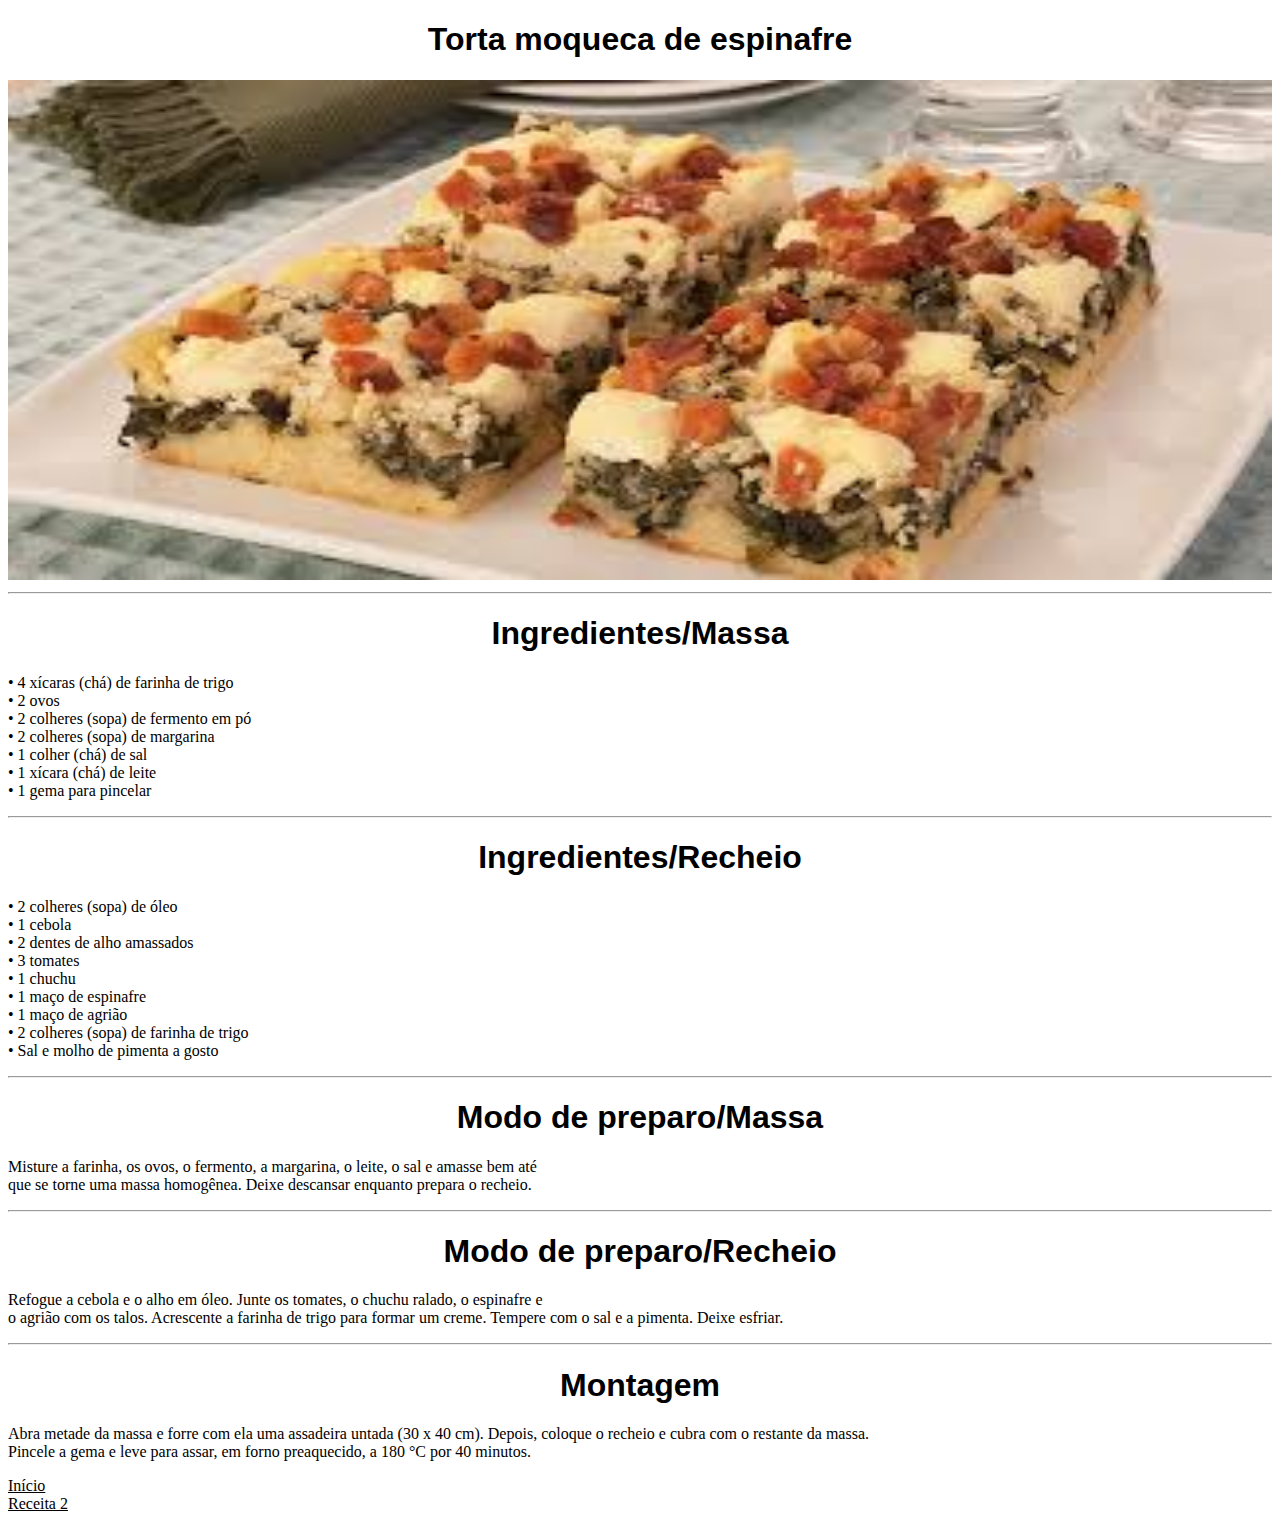
<file: link/primeira.html>
<!DOCTYPE html>
<html lang="pt-br">
<head>
    <meta charset="UTF-8">
    <meta name="viewport" content="width=device-width, initial-scale=1.0">
    <title>receita-1</title>
    <link rel="stylesheet" href="/CSS/Style.css">
</head>
<body>
    
    <h1>Torta moqueca de espinafre</h1>
       
      
      <div class="center"><img src="./img/download.jfif" alt="" width="" height="550"></div>
        
     <hr>
       <h1>Ingredientes/Massa</h1> 
       <p>
        
         •	4 xícaras (chá) 
        de farinha de trigo <br />
        •	2 ovos <br />
        •	2 colheres (sopa) 
        de fermento em pó <br />
        •	2 colheres (sopa) 
        de margarina <br />
        •	1 colher (chá) de sal <br />
        •	1 xícara (chá) de leite <br />
        •	1 gema para pincelar <br />
    </p>
   
     <hr>
        <h1>Ingredientes/Recheio</h1>
        <p>•	2 colheres (sopa) 
            de óleo <br />
            •	1 cebola <br /> 
            •	2 dentes de alho  
            amassados <br />
            •	3 tomates <br />
            •	1 chuchu <br />
            •	1 maço de espinafre <br />
            •	1 maço de agrião <br />
            •	2 colheres (sopa)  
            de farinha de trigo <br />
            •	Sal e molho de 
            pimenta a gosto <br />
        </p>
     <hr>
            <h1>Modo de preparo/Massa</h1>
            <p>Misture a farinha, os ovos, o
                fermento, a margarina, o leite, o sal 
                e amasse bem até <br /> que se torne uma 
                massa homogênea. Deixe descansar 
                enquanto prepara o recheio.</p>
     <hr>
                <h1>Modo de preparo/Recheio</h1>
                <p>Refogue a cebola e o alho em óleo. 
                    Junte os tomates, o chuchu ralado, 
                    o espinafre e <br />o agrião com os talos. 
                    Acrescente a farinha de trigo para 
                    formar um creme. Tempere com o
                    sal e a pimenta. Deixe esfriar.</p>
     <hr>
                    <h1>Montagem</h1>
                    <p>Abra metade da massa e forre com 
                        ela uma assadeira untada 
                        (30 x 40 cm). Depois, coloque o
                        recheio e cubra com o restante da 
                        massa. <br /> Pincele a gema e leve para 
                        assar, em forno preaquecido, a 
                        180 °C por 40 minutos.</p>

                

                        <a href="file:///C:/Users/ryan.accosta/Desktop/Mesa%20Brasil/index.html" target="_blank"> Início</a>
                        <br>
                        <a href="http://127.0.0.1:50073/link/segunda.html" target="_blank"> Receita 2</a>

</body>
</html>
</file>
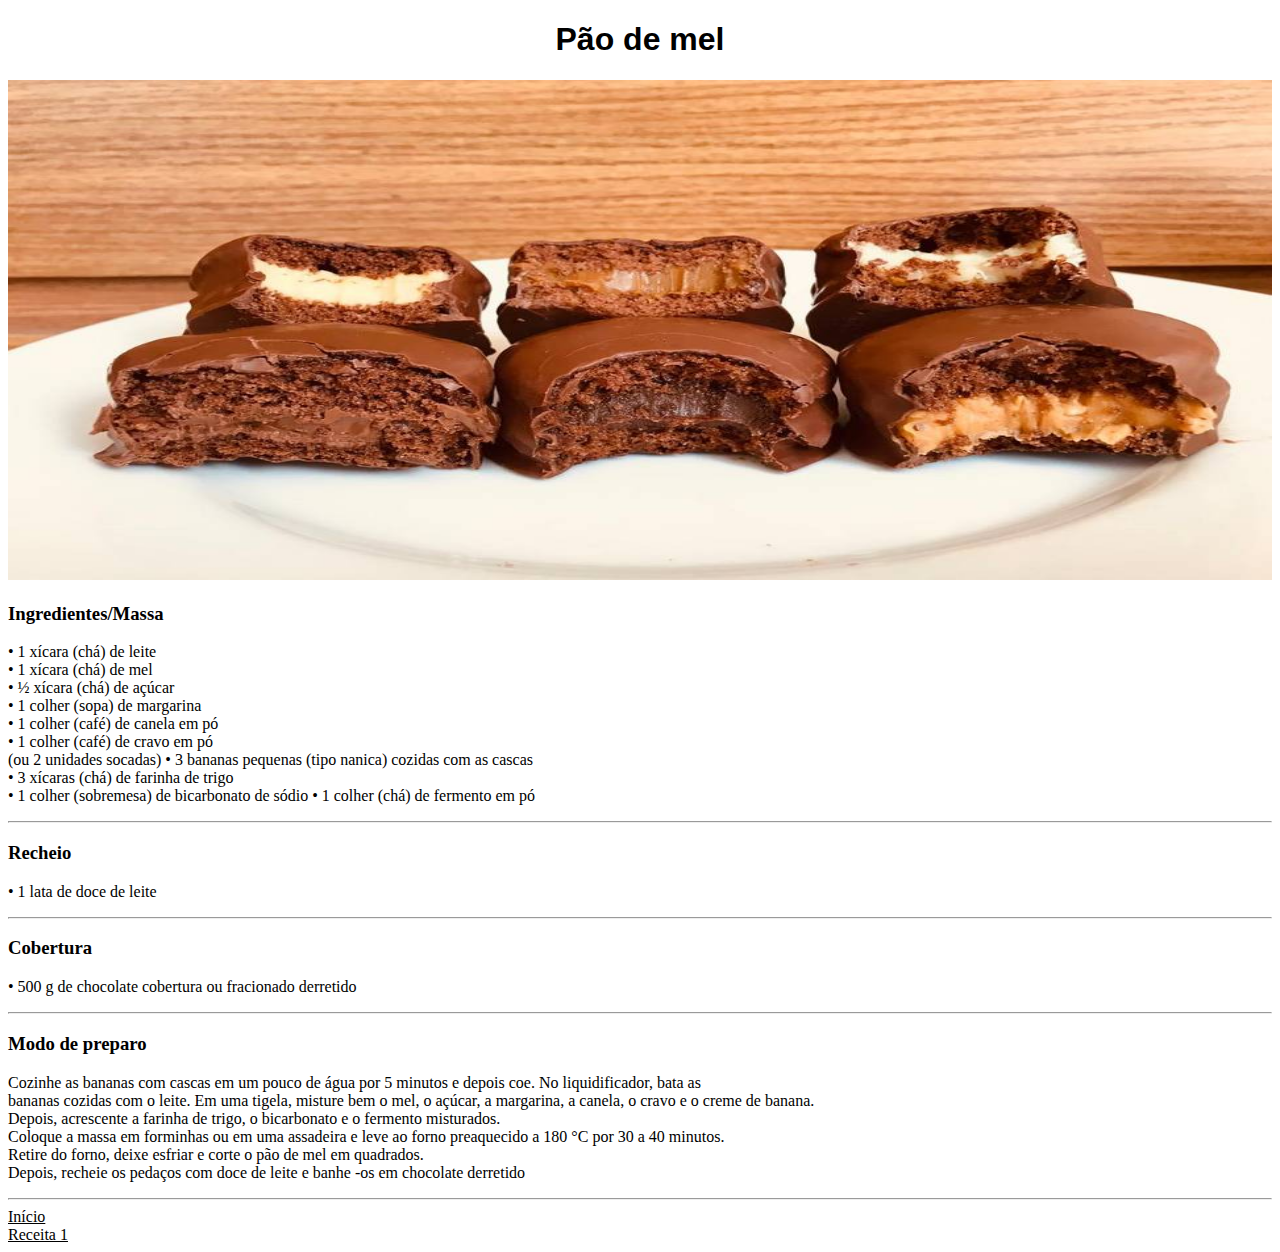
<file: link/segunda.html>
<!DOCTYPE html>
<html lang="pt-br">
<head>
    
    <meta charset="UTF-8">
    <meta name="viewport" content="width=device-width, initial-scale=1.0">
    <title>Receita 2</title>
    <link rel="stylesheet" href="/CSS/Style.css">
</head>
<body>
    <h1>Pão de mel</h1>
    <div class="center"> <img src="./img/pão de mel.jpeg" alt="">
    </div>
   
   <h3>Ingredientes/Massa</h3>
   <p>•	1 xícara (chá) de leite <br />
    •	1 xícara (chá) de mel<br />
    •	½ xícara (chá)
    de açúcar <br />
    •	1 colher (sopa)
    de margarina<br />
    •	1 colher (café)
    de canela em pó<br />
    •	1 colher (café)
    de cravo em pó <br />
    (ou 2 unidades socadas)
    •	3 bananas pequenas 
    (tipo nanica) cozidas 
    com as cascas <br />
    •	3 xícaras (chá) 
    de farinha de trigo<br />
    •	1 colher (sobremesa)
    de bicarbonato de sódio
    •	1 colher (chá) de
    fermento em pó<br />
</p>
<hr>
    <h3>Recheio</h3>
    <p>•	1 lata de doce de leite</p>
    <hr>
    <h3>Cobertura</h3>
    <p>•	500 g de chocolate
        cobertura ou fracionado 
        derretido</p>
        <hr>
        <h3>Modo de preparo</h3>
        <p>Cozinhe as bananas com cascas em 
            um pouco de água por 5 minutos e
            depois coe. No liquidificador, bata as <br /> 
            bananas cozidas com o leite. Em 
            uma tigela, misture bem o mel, o 
            açúcar, a margarina, a canela, o 
            cravo e o creme de banana.  <br /> Depois, 
            acrescente a farinha de trigo, o 
            bicarbonato e o fermento 
            misturados. <br />  Coloque a massa em 
            forminhas ou em uma assadeira e 
            leve ao forno preaquecido a 180 °C
            por 30 a 40 minutos. <br />  Retire do
            forno, deixe esfriar e corte o pão de 
            mel em quadrados. <br />  Depois, recheie 
            os pedaços com doce de leite e 
            banhe -os em chocolate derretido</p>
            <hr>

            <a href="file:///C:/Users/ryan.accosta/Desktop/Mesa%20Brasil/index.html" target="_blank"> Início</a>
            <br>
            <a href="http://127.0.0.1:50073/link/primeira.html" target="_blank"> Receita 1</a>
    
</body>
</html>
</file>
<file: CSS/Style.css>
img{
    width: 100%;
    height: 500px;
}
h1{
    text-align: center;
    font-family: Arial, Helvetica, sans-serif;
}
a{
    color: black;
}
</file>
